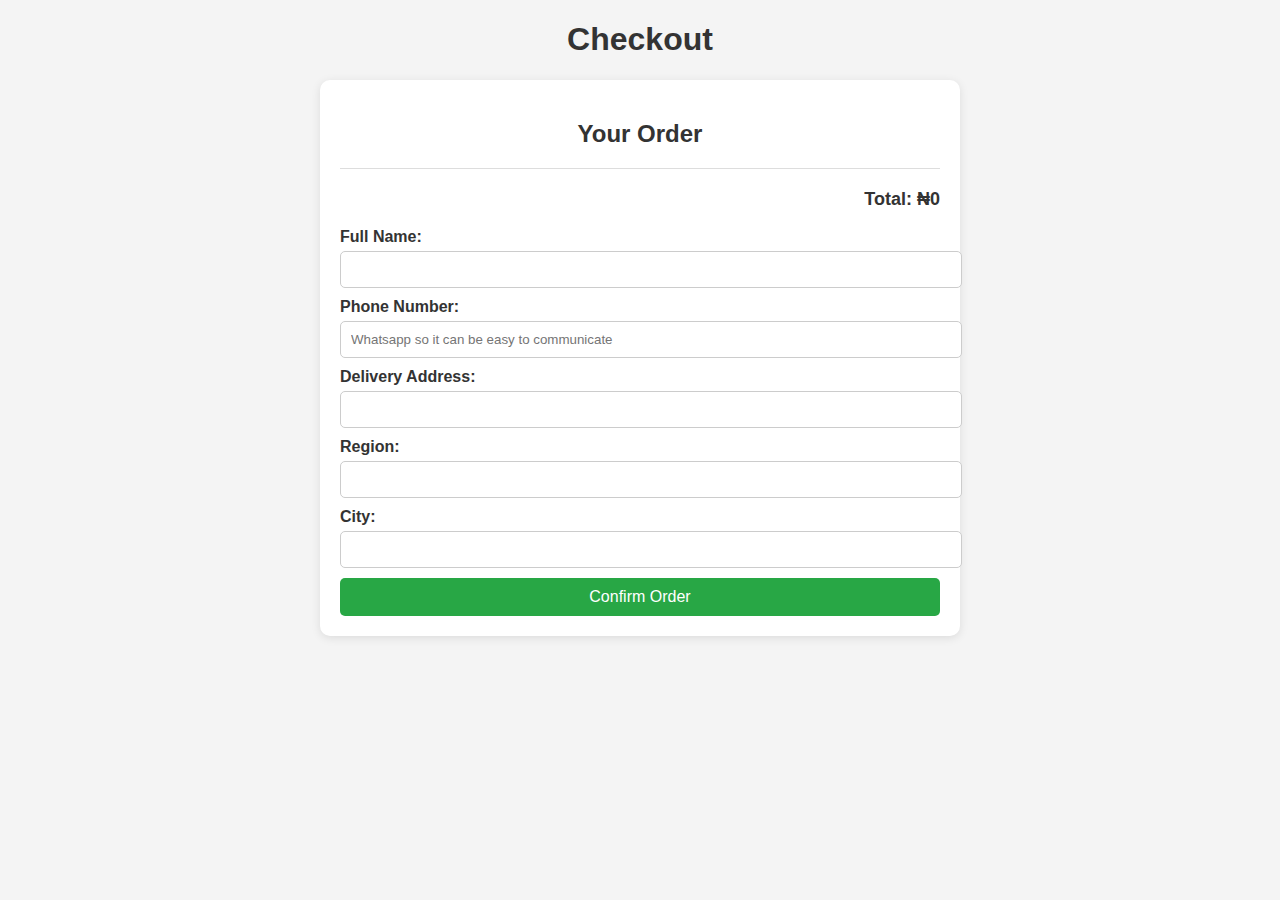
<file: checkout.html>
<!DOCTYPE html>
<html lang="en">
<head>
    <meta charset="UTF-8">
    <meta name="viewport" content="width=device-width, initial-scale=1.0">
    <title>Checkout</title>
    <style>
        /* General Styles */
        body {
            font-family: Arial, sans-serif;
            margin: 0;
            padding: 0;
            background-color: #f4f4f4;
            color: #333;
        }

        h1, h2 {
            text-align: center;
        }

        /* Checkout Container */
        .checkout-container {
            max-width: 600px;
            margin: 20px auto;
            background-color: #fff;
            padding: 20px;
            border-radius: 10px;
            box-shadow: 0 2px 10px rgba(0, 0, 0, 0.1);
        }

        /* Cart Items List */
        #checkout-items {
            list-style: none;
            padding: 0;
            margin: 0;
            border-bottom: 1px solid #ddd;
            margin-bottom: 20px;
        }

        #checkout-items li {
            display: flex;
            align-items: center;
            padding: 10px 0;
            border-bottom: 1px solid #ddd;
        }

        #checkout-items img {
            width: 50px;
            height: 50px;
            object-fit: cover;
            margin-right: 10px;
        }

        #checkout-items span {
            flex-grow: 1;
        }

        /* Total Price */
        #total-checkout-price {
            font-weight: bold;
            text-align: right;
            margin-top: 10px;
            font-size: 18px;
        }

        /* Form Styles */
        label {
            display: block;
            margin-bottom: 5px;
            font-weight: bold;
        }

        input[type="text"], input[type="tel"] {
            width: 100%;
            padding: 10px;
            margin-bottom: 10px;
            border: 1px solid #ccc;
            border-radius: 5px;
        }

        button[type="submit"] {
            width: 100%;
            background-color: #28a745;
            color: white;
            padding: 10px;
            border: none;
            border-radius: 5px;
            cursor: pointer;
            font-size: 16px;
        }

        button[type="submit"]:hover {
            background-color: #218838;
        }
    </style>
</head>
<body>
    <h1>Checkout</h1>
    <div class="checkout-container">
        <h2>Your Order</h2>
        <ul id="checkout-items"></ul>
        <p id="total-checkout-price">Total: ₦0</p>
        <form id="checkout-form">
            <label for="fullname">Full Name:</label>
            <input type="text" id="fullname" name="fullname" required>
            <label for="phone">Phone Number:</label>
            <input type="tel" id="phone" name="phone" placeholder="Whatsapp so it can be easy to communicate" required>
            <label for="address">Delivery Address:</label>
            <input type="text" id="address" name="address" required>
            <label for="region">Region:</label>
            <input type="text" id="region" name="region" required>
            <label for="city">City:</label>
            <input type="text" id="city" name="city" required>
            <button type="submit" id="confirm-order">Confirm Order</button>
        </form>
    </div>
<script>
document.addEventListener('DOMContentLoaded', function () {
    let cart = JSON.parse(localStorage.getItem('cart')) || [];

    const checkoutItemsList = document.getElementById('checkout-items');
    const checkoutTotalPriceElement = document.getElementById('total-checkout-price');
    const checkoutForm = document.getElementById('checkout-form');
    const confirmOrderButton = document.getElementById('confirm-order');

    // Telegram bot details
    const TELEGRAM_BOT_TOKEN = 'YOUR_BOT_TOKEN'; // Replace with your bot's token
    const TELEGRAM_CHAT_ID = 'YOUR_CHAT_ID'; // Replace with your chat ID

    // Display items in checkout section
    function updateCheckoutDisplay() {
        checkoutItemsList.innerHTML = '';
        let total = 0;

        cart.forEach((item) => {
            const listItem = document.createElement('li');
            const productImage = document.createElement('img');
            const productDetails = document.createElement('span');

            productImage.src = item.image;
            productDetails.textContent = `${item.name} - ₦${item.price.toLocaleString()} - Size: ${item.size}`;

            listItem.appendChild(productImage);
            listItem.appendChild(productDetails);
            checkoutItemsList.appendChild(listItem);

            total += item.price;
        });

        checkoutTotalPriceElement.textContent = `Total: ₦${total.toLocaleString()}`;
    }

    // Send order details to Telegram
    checkoutForm.addEventListener('submit', function (event) {
        event.preventDefault();

        if (cart.length === 0) {
            alert('Your cart is empty!');
            return;
        }

        // Collect form details
        const fullname = document.getElementById('fullname').value;
        const phone = document.getElementById('phone').value;
        const address = document.getElementById('address').value;
        const region = document.getElementById('region').value;
        const city = document.getElementById('city').value;

        let orderDetails = `Order Summary:\nFull Name: ${fullname}\nPhone: ${phone}\nAddress: ${address}, ${city}, ${region}\n\nItems:\n`;
        let total = 0;

        cart.forEach((item, index) => {
            orderDetails += `${index + 1}. ${item.name} - ₦${item.price.toLocaleString()} - Size: ${item.size}\n`;
            total += item.price;
        });

        orderDetails += `\nTotal: ₦${total.toLocaleString()}`;

        // Send the order details to Telegram
        sendOrderToTelegram(orderDetails);
    });

    // Function to send the order details to Telegram
    function sendOrderToTelegram(orderDetails) {
        const url = `https://api.telegram.org/bot7466000672:AAHLWfplFgLHpOzVXZTsB7aBJjzEKwwEJQc/sendMessage`;

        const payload = {
            chat_id: 7459542004,
            text: orderDetails
        };

        // Send the message using fetch API
        fetch(url, {
            method: 'POST',
            headers: {
                'Content-Type': 'application/json'
            },
            body: JSON.stringify(payload)
        })
        .then(response => response.json())
        .then(data => {
            if (data.ok) {
                alert('Order has being received you will get a phonecall soon, Or a Whatsapp message');
                // Optionally, clear the cart and reset the form
                localStorage.removeItem('cart');
                cart = [];
                updateCheckoutDisplay();
                checkoutForm.reset();
            } else {
                alert('Failed to send order details. Please try again.');
            }
        })
        .catch(error => {
            console.error('Error:', error);
            alert('Error sending order details to Telegram.');
        });
    }

    // Initialize checkout display on page load
    updateCheckoutDisplay();
});
</script>
</body>
</html>
</file>
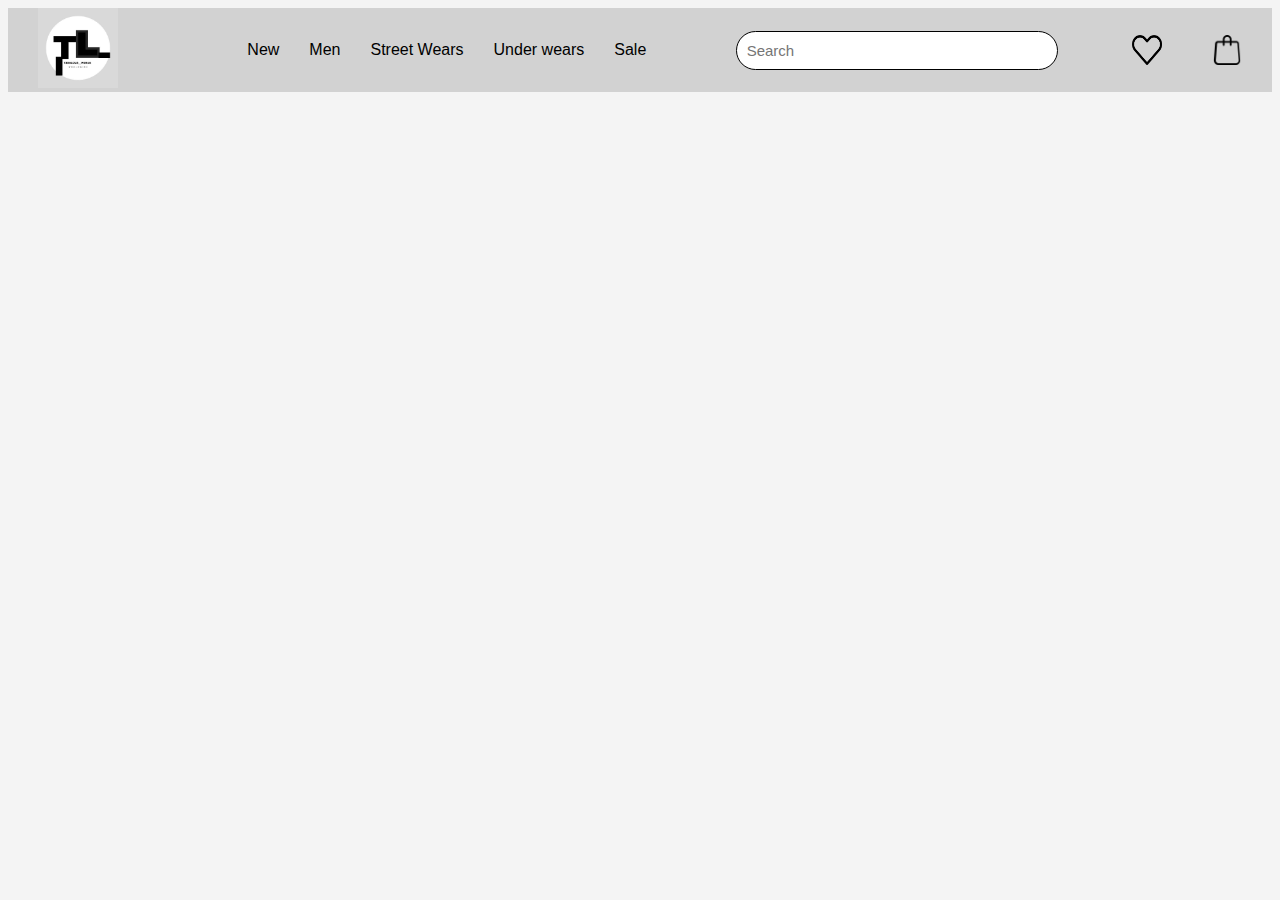
<file: new.html>
<!DOCTYPE html>
<html lang="en">
<head>
    <meta charset="UTF-8">
    <meta name="viewport" content="width=device-width, initial-scale=1.0">
    <title>Tzealous World:New</title>
</head>
<style>
    body {
        font-family: Arial, Helvetica, sans-serif;
        background-color: #f4f4f4;
    }
    .navbar {
        background-color: #d2d2d2;
        color: #fff;
        display: flex;
        justify-content: space-between;
        align-items: center;
        padding: 7px 30px;
        position: sticky;
        top: 0;
        z-index: 1000;
        height: 70px;
        width: ;
    }

    .logo img {
        width: 80px;
    }

    .nav-links {
        list-style: none;
        display: flex;
    }

    .nav-links li {
        margin: 0 15px;
    }

    .nav-links li a {
        color: rgb(0, 0, 0);
        text-decoration: none;
        font-size: 16px;
        transition: color 0.3s;
    }
     
    .nav-links li a:hover {
        color: #ffa500;
    }



    .ctab {
        border: 1px solid black;
        padding: 10px;
        font-size: 15px;
        outline: none;
        width: 300px;
        border-radius: 25px;
        transition: width 0.3s ease;
    }




    #imgs {
        display: flex;
        gap: 50px;
    }
    
    .heart {
        width: 30px;
        
    }
    .heart:hover {
        cursor: pointer;
    }

    .bag {
        width: 30px;

    }
    
    .bag:hover {
        cursor: pointer;
    }

    
    @media (max-width: 768px) {
        .nav-links {
            flex-direction: column;     
    }
    .nav-links li {
        margin: 10px 0;
    }
}

</style>
<body>
    <nav class="navbar">
        <div class="logo"><img src="Snapchat-1795739813.jpg" alt=""></div>
        <ul class="nav-links">
            <li><a href="new.html">New</a></li>
            <li><a href="men.html">Men</a></li>
            <li><a href="street wears.html">Street Wears</a></li>
            <li><a href="Underwears.html">Under wears </a></li>
            <li><a href="Sale.html">Sale</a></li>
        </ul>
        <div class="cta"><input class="ctab" type="text" placeholder="Search"></div>
        <div id="imgs">
            <img class="heart" src="clipart119407.png">
            <img class="bag" src="pngwing.com.png">
        </div>
    </nav>

</body>
</html>
</file>
